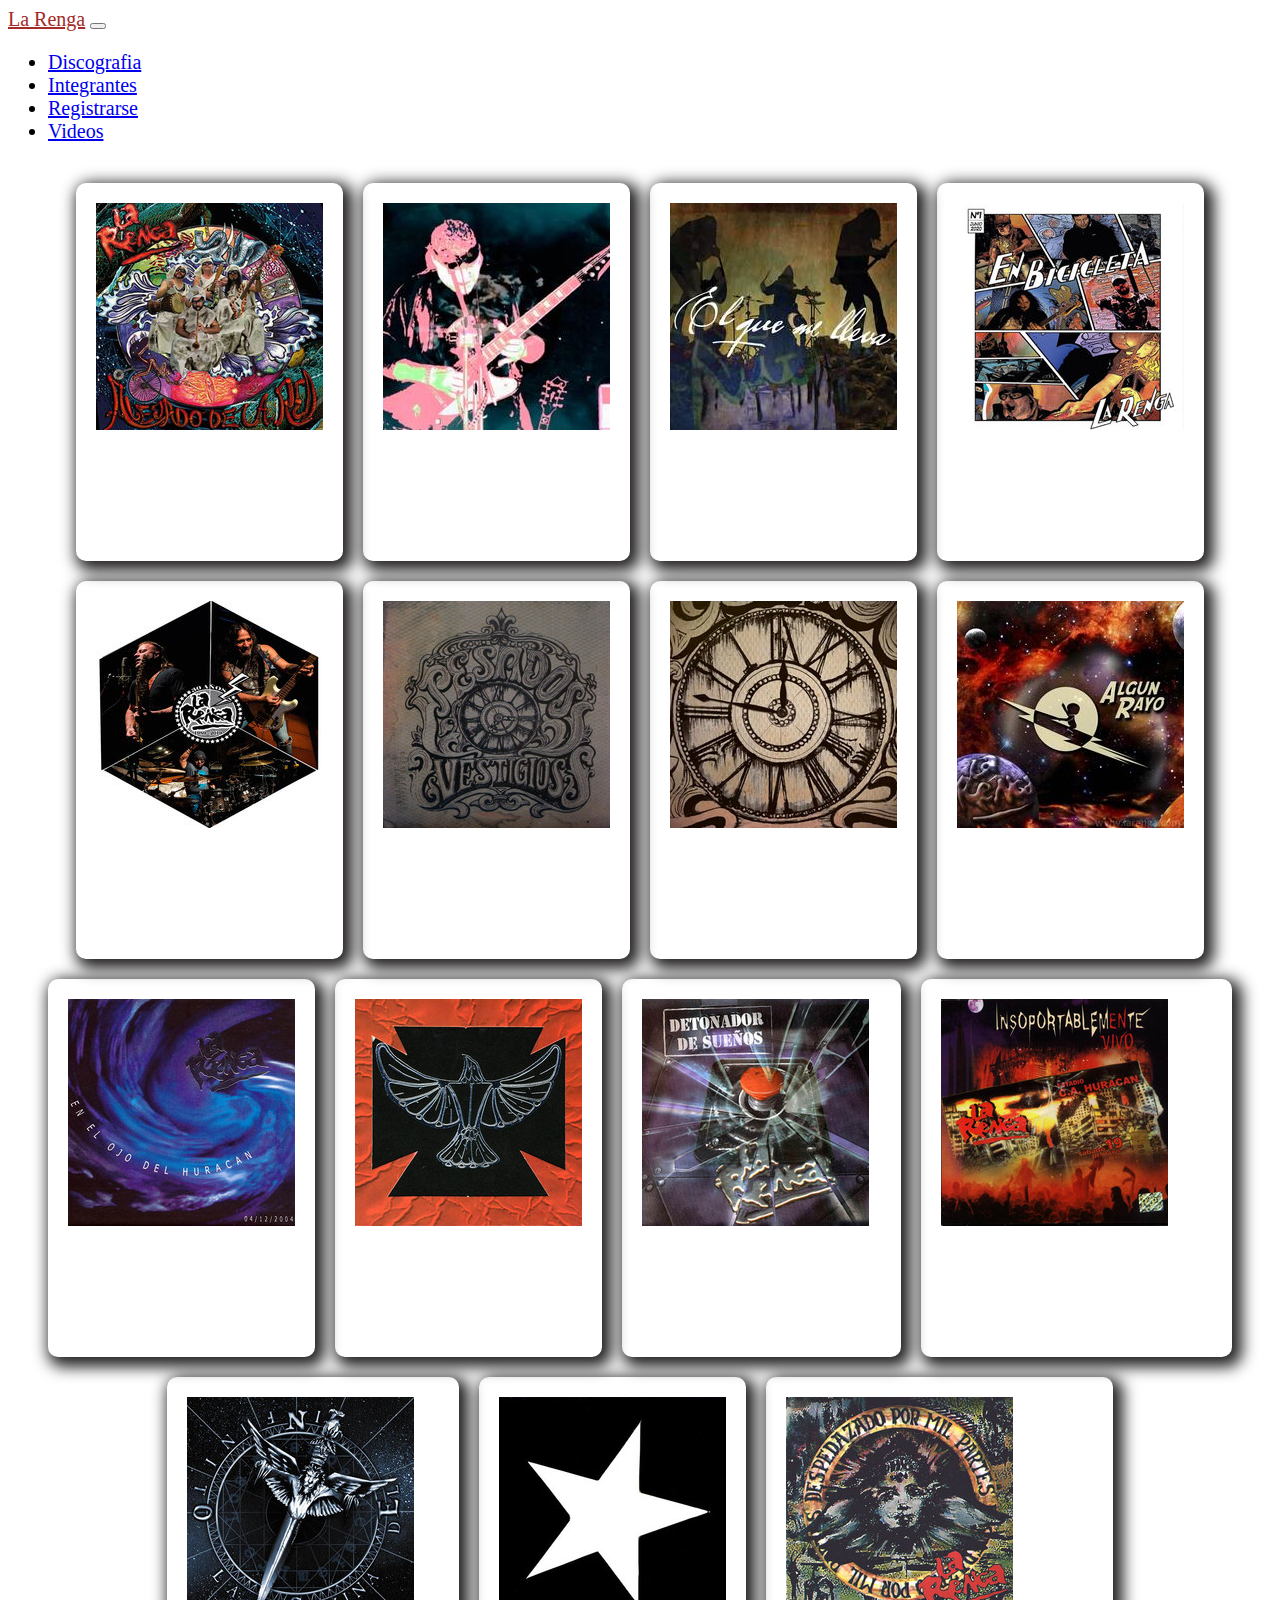
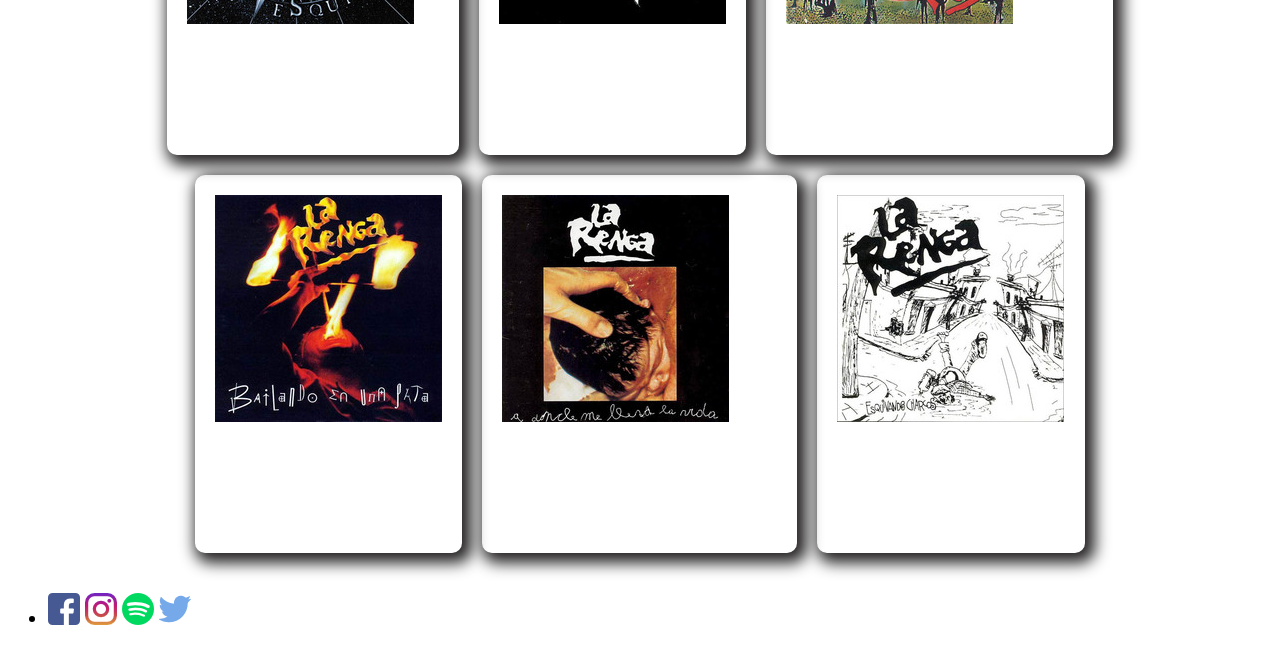
<file: discografia.html>
<!DOCTYPE html>
<html lang="en">
<head>
    <meta charset="UTF-8">
    <meta http-equiv="X-UA-Compatible" content="IE=edge">
    <meta name="viewport" content="width=device-width, initial-scale=1.0">
    <title>Discografia-La Renga</title>
    <meta name="description" content="La Renga discografia">
    <link href="https://cdn.jsdelivr.net/npm/bootstrap@5.1.3/dist/css/bootstrap.min.css" rel="stylesheet" integrity="sha384-1BmE4kWBq78iYhFldvKuhfTAU6auU8tT94WrHftjDbrCEXSU1oBoqyl2QvZ6jIW3" crossorigin="anonymous">
    <link rel="stylesheet" href="./css/style.css">
</head>
<body class="container-fluid bg-black">
    <header> 
      
        <nav class="navbar navbar-expand-lg navbar-dark bg-black">
            <div class="container-fluid">
              <a class="logo w-75 text-decoration-none" href="index.html">La Renga</a>
              <button class="navbar-toggler" type="button" data-bs-toggle="collapse" data-bs-target="#navbarSupportedContent" aria-controls="navbarSupportedContent" aria-expanded="false" aria-label="Toggle navigation">
                <span class="navbar-toggler-icon"></span>
              </button>
              <div class="collapse navbar-collapse" id="navbarSupportedContent">
                <ul class="navbar-nav me-auto mb-2 mb-lg-0">
                  <li class="nav-item">
                    <a class="nav-link hover" href="discografia.html">Discografia</a>
                  </li>
                  <li class="nav-item">
                    <a class="nav-link hover" href="integrantes.html">Integrantes</a>
                  </li>
                  <li class="nav-item">
                    <a class="nav-link hover" href="registrarse.html">Registrarse</a>
                  </li>
                  <li class="nav-item">
                    <a class="nav-link hover" href="videos.html">Videos</a>
                  </li>
                </ul>
              </div>
            </div>
          </nav>
    </header>
    
    <main>
        <section class="contenedorTarjetas">
            
            <div class="tarjeta">
                <img class="tarjeta__img" src="./Discografia/alejadodelared.jpg" alt="">
                <p class="tarjeta__titulo">2022</p>
                <p>ALEJADO DE LA RED</p>
            </div>
            <div class="tarjeta">
                <img class="tarjeta__img" src="./Discografia/buenaPipa.jpg" alt="">
                <p class="tarjeta__titulo">2021</p>
                <p>BUENA PIPA</p>
            </div>
            <div class="tarjeta">
                <img class="tarjeta__img" src="./Discografia/elquemelleva.jpg" alt="">
                <p class="tarjeta__titulo">2020</p>
                <p>EL QUE ME LLEVA</p>
            </div>
            <div class="tarjeta">
                <img class="tarjeta__img" src="./Discografia/bicicleta.jpg" alt="">
                <p class="tarjeta__titulo">2020</p>
                <P>EN BICICLETA</P>
            </div>
            <div class="tarjeta">
                <img class="tarjeta__img" src="./Discografia/larenga30años.jpg" alt="">
                <p class="tarjeta__titulo">2019</p>
                <P>LA RENGA 30 AÑOS</P>
            </div>
            <div class="tarjeta">
                <img class="tarjeta__img" src="./Discografia/pesadosvestigios.jpg" alt="">
                <p class="tarjeta__titulo">2014</p>
                <P>PESADOS VERSTIGIOS</P>
            </div>
            <div class="tarjeta">
                <img class="tarjeta__img" src="./Discografia/corazonfugitivo.jpg" alt="">
                <p class="tarjeta__titulo">2014</p>
                <P>CORAZON FUGISTIVO</P>
            </div>
            <div class="tarjeta">
                <img class="tarjeta__img" src="./Discografia/agunrayp.jpg" alt="">
                <p class="tarjeta__titulo">2010</p>
                <P>ALGUN RAYO</P>
            </div>
            <div class="tarjeta">
                <img class="tarjeta__img" src="./Discografia/larengahuracandvd.jpg" alt="">
                <p class="tarjeta__titulo">2006</p>
                <P>LA RENGA-HURACAN</P>
            </div>
            <div class="tarjeta">
                <img class="tarjeta__img" src="./Discografia/truenotierra.jpg" alt="">
                <p class="tarjeta__titulo">2006</p>
                <P>TRUENO TIERRA</P>
            </div>
            <div class="tarjeta">
                <img class="tarjeta__img" src="./Discografia/rengadetonador.jpg" alt="">
                <p class="tarjeta__titulo">2003</p>
                <P>DETONADOR DE SUEÑOS</P>
            </div>
            <div class="tarjeta">
                <img class="tarjeta__img" src="./Discografia/larengadvdinsoportable.jpg" alt="">
                <p class="tarjeta__titulo">2001</p>
                <P>INSOPORTABLEMENTE VIVO</P>
            </div>
            <div class="tarjeta">
                <img class="tarjeta__img" src="./Discografia/rengaesquina.jpg" alt="">
                <p class="tarjeta__titulo">2000</p>
                <P>LA ESQUINA DEL INFINITO</P>
            </div>
            <div class="tarjeta">
                <img class="tarjeta__img" src="./Discografia/rengalarenga.jpg" alt="">
                <p class="tarjeta__titulo">1998</p>
                <P>LA RENGA</P>
            </div>
            <div class="tarjeta">
                <img class="tarjeta__img" src="./Discografia/rengadespedazadoxmil.jpg" alt="">
                <p class="tarjeta__titulo">1996</p>
                <P>DESPEDAZADO POR MIL PARTES</P>
            </div>
            <div class="tarjeta">
                <img class="tarjeta__img" src="./Discografia/rengabailando.jpg" alt="">
                <p class="tarjeta__titulo">1995</p>
                <P>BAILADO EN UN PATA</P>
            </div>
            <div class="tarjeta">
                <img class="tarjeta__img" src="./Discografia/rengaadonde.jpg" alt="">
                <p class="tarjeta__titulo">1993</p>
                <P>A DONDE ME LLEVA LA VIDA</P>
            </div>
            <div class="tarjeta">
                <img class="tarjeta__img" src="./Discografia/rengaesquivando.jpg" alt="">
                <p class="tarjeta__titulo">1991</p>
                <P>ESQUIVANDO CHARCOS</P>
            </div>
        </section>
    </main>
    <footer>
        <div class="row mt-2">
          <ul>
            <li class="d-flex justify-content-center">
              <a class="m-3" href="https://www.facebook.com/larenga"><img src="./img/facebook.png" alt=""></i></a>
              <a class="m-3" href="https://www.instagram.com/larenga/?hl=es"><img src="./img/instagram (1).png" alt=""></a>
              <a class="m-3" href="https://open.spotify.com/artist/30fEdZPXgWfC4sNttcyB3C"><img src="./img/spotify.png" alt=""></a>
              <a class="m-3" href="https://twitter.com/larenga?ref_src=twsrc%5Egoogle%7Ctwcamp%5Eserp%7Ctwgr%5Eauthor"><img src="./img/twitter.png" alt=""></a>
              
            </li>
          </ul>
        </div>
    </footer>

<script src="https://cdn.jsdelivr.net/npm/bootstrap@5.1.3/dist/js/bootstrap.bundle.min.js" integrity="sha384-ka7Sk0Gln4gmtz2MlQnikT1wXgYsOg+OMhuP+IlRH9sENBO0LRn5q+8nbTov4+1p" crossorigin="anonymous"></script>
</body>
</html>
</file>
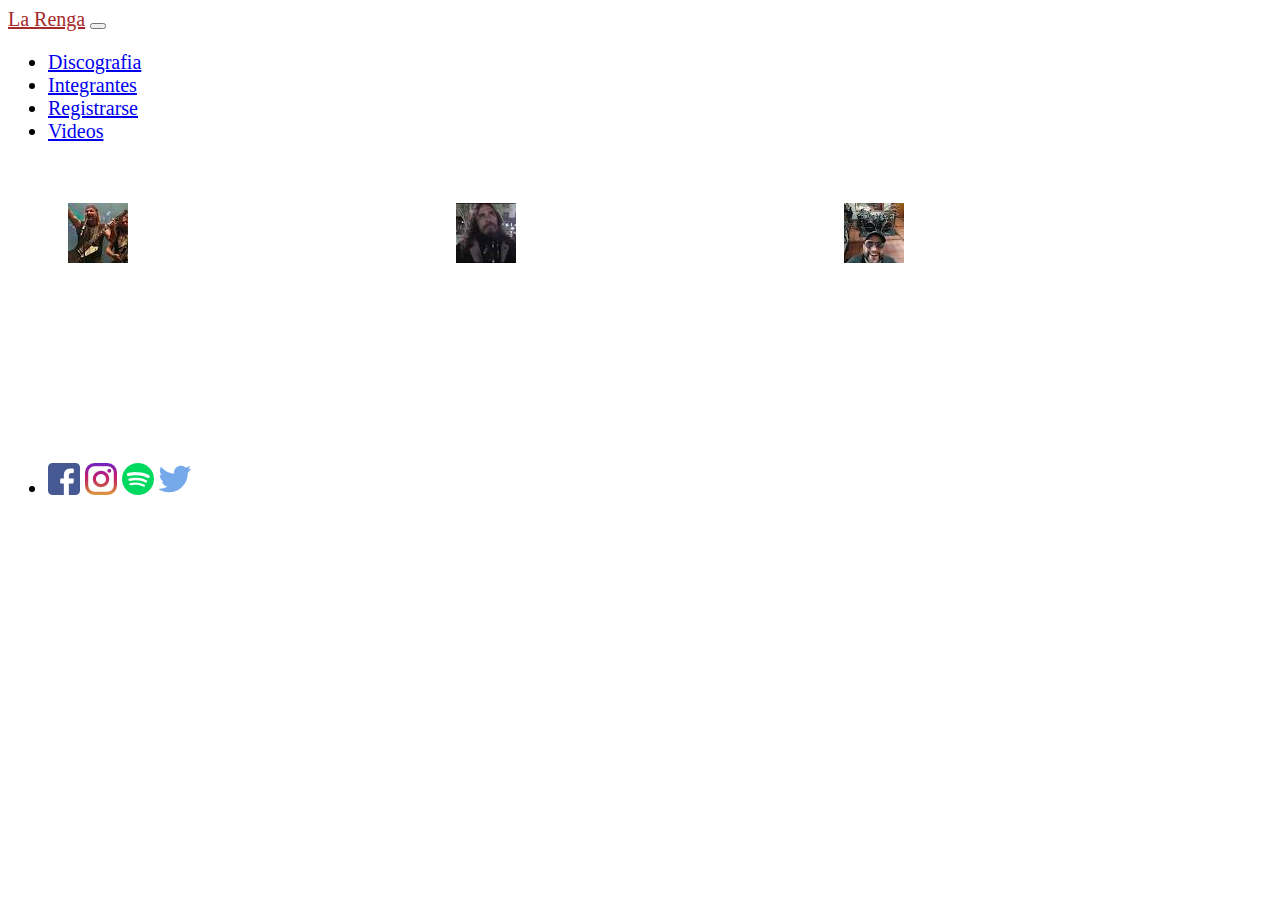
<file: integrantes.html>
<!DOCTYPE html>
<html lang="en">
<head>
    <meta charset="UTF-8">
    <meta http-equiv="X-UA-Compatible" content="IE=edge">
    <meta name="viewport" content="width=device-width, initial-scale=1.0">
    <title>Integrantes-La Renga</title>
    <meta name="description" content="La formación se completa con Gustavo Chizzo Nápoli (cantante principal, guitarra principal), Gabriel Tete Iglesias (bajo) y Jorge Tanque Iglesias (batería) integran el grupo desde sus inicios">
    <link href="https://cdn.jsdelivr.net/npm/bootstrap@5.1.3/dist/css/bootstrap.min.css" rel="stylesheet" integrity="sha384-1BmE4kWBq78iYhFldvKuhfTAU6auU8tT94WrHftjDbrCEXSU1oBoqyl2QvZ6jIW3" crossorigin="anonymous">
    <link rel="stylesheet" href="./css/style.css">
</head>
<body class="container-fluid bg-black">
  <header> 
    
      <nav class="navbar navbar-expand-lg navbar-dark bg-black">
          <div class="container-fluid">
            <a class="logo w-75 text-decoration-none" href="index.html">La Renga</a>
            <button class="navbar-toggler" type="button" data-bs-toggle="collapse" data-bs-target="#navbarSupportedContent" aria-controls="navbarSupportedContent" aria-expanded="false" aria-label="Toggle navigation">
              <span class="navbar-toggler-icon"></span>
            </button>
            <div class="collapse navbar-collapse" id="navbarSupportedContent">
              <ul class="navbar-nav me-auto mb-2 mb-lg-0">
                <li class="nav-item">
                  <a class="nav-link hover" href="discografia.html">Discografia</a>
                </li>
                <li class="nav-item">
                  <a class="nav-link hover" href="integrantes.html">Integrantes</a>
                </li>
                <li class="nav-item">
                  <a class="nav-link hover" href="registrarse.html">Registrarse</a>
                </li>
                <li class="nav-item">
                  <a class="nav-link hover" href="videos.html">Videos</a>
                </li>
              </ul>
            </div>
          </div>
        </nav>
  </header>  

    <article class="integrantes">
        
        <div class="integrante">
          <img src="./Discografia/chizo.jpg" alt=""> 
          <p>Gustavo "Chizzo" Nápoli(cantante)</p>
        </div>
        <div class="integrante">
          <img src="./Discografia/bajista.jpg" alt=""> 
          <p>Gabriel "Tete" Iglesias(bajo)</p>
        </div>
        <div class="integrante">
          <img src="./Discografia/baterista.jpg" alt="">
          <p>Jorge "Tanque" Iglesias(baterista)</p> 
        </div>
    </article>

    <footer>
      <div class="row mt-2">
        <ul>
          <li class="d-flex justify-content-center">
            <a class="m-3" href="https://www.facebook.com/larenga"><img src="./img/facebook.png" alt=""></i></a>
            <a class="m-3" href="https://www.instagram.com/larenga/?hl=es"><img src="./img/instagram (1).png" alt=""></a>
            <a class="m-3" href="https://open.spotify.com/artist/30fEdZPXgWfC4sNttcyB3C"><img src="./img/spotify.png" alt=""></a>
            <a class="m-3" href="https://twitter.com/larenga?ref_src=twsrc%5Egoogle%7Ctwcamp%5Eserp%7Ctwgr%5Eauthor"><img src="./img/twitter.png" alt=""></a>
            
          </li>
        </ul>
      </div>
  </footer>

<script src="https://cdn.jsdelivr.net/npm/bootstrap@5.1.3/dist/js/bootstrap.bundle.min.js" integrity="sha384-ka7Sk0Gln4gmtz2MlQnikT1wXgYsOg+OMhuP+IlRH9sENBO0LRn5q+8nbTov4+1p" crossorigin="anonymous"></script>
        

</body>

</html>
</file>
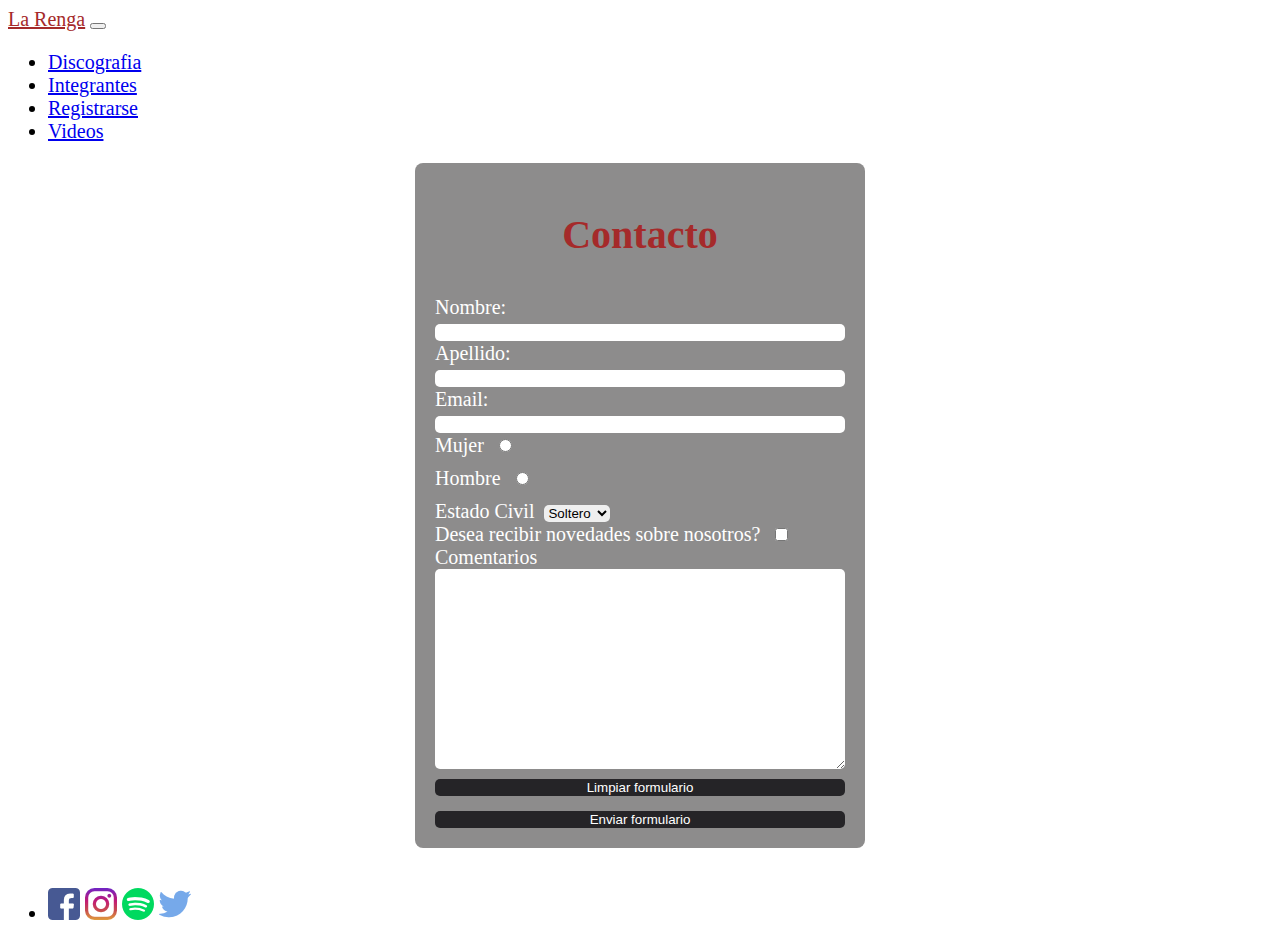
<file: registrarse.html>
<!DOCTYPE html>
<html lang="en">
<head>
    <meta charset="UTF-8">
    <meta http-equiv="X-UA-Compatible" content="IE=edge">
    <meta name="viewport" content="width=, initial-scale=1.0">
    <title>Registro-La Renga</title>
    <meta name="description" content="Registrate en la pagina y enterate de todas las novedades:discos, conciertos,noticias,etc">
    <link href="https://cdn.jsdelivr.net/npm/bootstrap@5.1.3/dist/css/bootstrap.min.css" rel="stylesheet" integrity="sha384-1BmE4kWBq78iYhFldvKuhfTAU6auU8tT94WrHftjDbrCEXSU1oBoqyl2QvZ6jIW3" crossorigin="anonymous">
    <link rel="stylesheet" href="./css/style.css">
</head>
<body class="container-fluid bg-black">
    <header> 

        <nav class="navbar navbar-expand-lg navbar-dark bg-black">
            <div class="container-fluid">
              <a class="logo w-75 text-decoration-none" href="index.html">La Renga</a>
              <button class="navbar-toggler" type="button" data-bs-toggle="collapse" data-bs-target="#navbarSupportedContent" aria-controls="navbarSupportedContent" aria-expanded="false" aria-label="Toggle navigation">
                <span class="navbar-toggler-icon"></span>
              </button>
              <div class="collapse navbar-collapse" id="navbarSupportedContent">
                <ul class="navbar-nav me-auto mb-2 mb-lg-0">
                  <li class="nav-item">
                    <a class="nav-link hover" href="discografia.html">Discografia</a>
                  </li>
                  <li class="nav-item">
                    <a class="nav-link hover" href="integrantes.html">Integrantes</a>
                  </li>
                  <li class="nav-item">
                    <a class="nav-link hover" href="registrarse.html">Registrarse</a>
                  </li>
                  <li class="nav-item">
                    <a class="nav-link hover" href="videos.html">Videos</a>
                  </li>
                </ul>
              </div>
            </div>
          </nav>
    </header>
    
      <form  action="">
        <h2>Contacto</h2>
          <div class="col-12">
            <label for="Nombre">Nombre:</label>
            <input type="text" name="Nombre">
          </div>
          <div class="col-12 ">  
            <label for="Apellido">Apellido:</label>
            <input type="text" name="Apellido">
          </div>
          <div class="col-12 ">
            <label for="Email">Email:</label>
            <input type="Email">
          </div>
          <div class="mujer col-12">
            <labelfor="mujer">Mujer</label>
            <input type="radio" name="sexo" id="mujer" value="mujer">
          </div>
          <div class="hombre col-12">
            <labelfor="hombre">Hombre</label>
            <input type="radio" name="sexo" id="hombre" value="hombre">
          </div>
          <div class="estadoCivil col-12">  
            <label for="Estado Civil">Estado Civil</label>
            <select name="Estado Civil">
                <option value="Soltero">Soltero</option>
                <option value="Casado">Casado</option>
            </select>
          </div>
          <div class="recibirInformacion col-12">
          <label for="informacion">Desea recibir novedades sobre nosotros?</label>
          <input type="checkbox" name="informacion" value="1">
          </div>
          <div class="col-12">
            <label for="opinion">Comentarios</label>
            <div>
            <textarea class="col-12 " name="opinion"></textarea>
            </div>
          </div>
          <div class="limpiarEnviar col-12">
            <label for="Limpiar formulario"></label>
            <input type="reset" value="Limpiar formulario">
            <label for="Enviar formulario"></label>
            <input type="submit" value="Enviar formulario">
          </div>
      </form>
    
      <footer>
        <div class="row mt-2">
          <ul>
            <li class="d-flex justify-content-center">
              <a class="m-3" href="https://www.facebook.com/larenga"><img src="./img/facebook.png" alt=""></i></a>
              <a class="m-3" href="https://www.instagram.com/larenga/?hl=es"><img src="./img/instagram (1).png" alt=""></a>
              <a class="m-3" href="https://open.spotify.com/artist/30fEdZPXgWfC4sNttcyB3C"><img src="./img/spotify.png" alt=""></a>
              <a class="m-3" href="https://twitter.com/larenga?ref_src=twsrc%5Egoogle%7Ctwcamp%5Eserp%7Ctwgr%5Eauthor"><img src="./img/twitter.png" alt=""></a>
              
            </li>
          </ul>
        </div>
    </footer>

<script src="https://cdn.jsdelivr.net/npm/bootstrap@5.1.3/dist/js/bootstrap.bundle.min.js" integrity="sha384-ka7Sk0Gln4gmtz2MlQnikT1wXgYsOg+OMhuP+IlRH9sENBO0LRn5q+8nbTov4+1p" crossorigin="anonymous"></script>
</body>
</html>
</file>
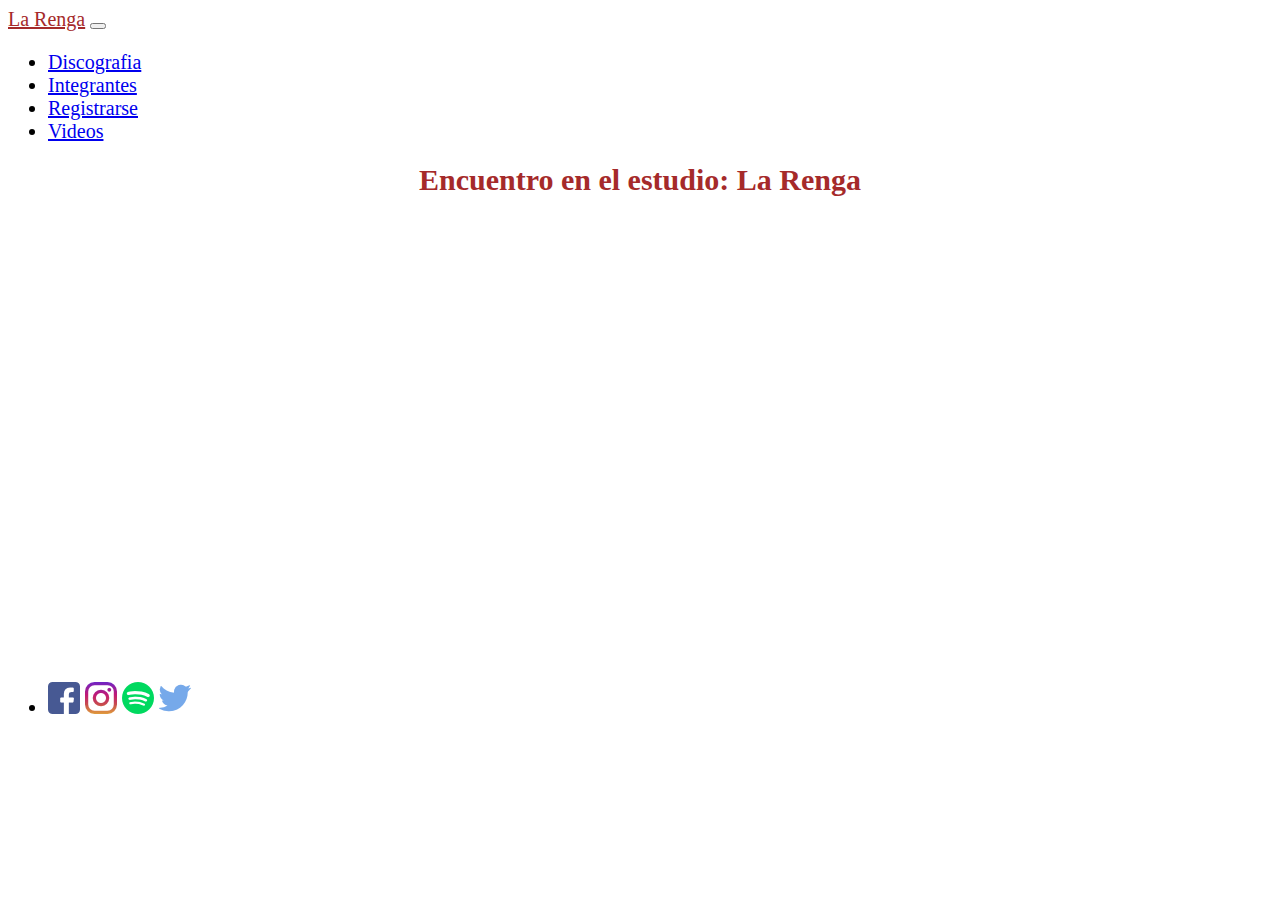
<file: videos.html>
<!DOCTYPE html>
<html lang="en">
<head>
    <meta charset="UTF-8">
    <meta http-equiv="X-UA-Compatible" content="IE=edge">
    <meta name="viewport" content="width=device-width, initial-scale=1.0">
    <title>Insoportablemente vivo-La Renga</title>
    <meta name="description" content="La Renga recital en vivo">
    <link href="https://cdn.jsdelivr.net/npm/bootstrap@5.1.3/dist/css/bootstrap.min.css" rel="stylesheet" integrity="sha384-1BmE4kWBq78iYhFldvKuhfTAU6auU8tT94WrHftjDbrCEXSU1oBoqyl2QvZ6jIW3" crossorigin="anonymous">
    <link rel="stylesheet" href="./css/style.css">
</head>
<body class="container-fluid bg-black">
    <header> 
      
        <nav class="navbar navbar-expand-lg navbar-dark bg-black">
            <div class="container-fluid">
              <a class="logo w-75 text-decoration-none" href="index.html">La Renga</a>
              <button class="navbar-toggler" type="button" data-bs-toggle="collapse" data-bs-target="#navbarSupportedContent" aria-controls="navbarSupportedContent" aria-expanded="false" aria-label="Toggle navigation">
                <span class="navbar-toggler-icon"></span>
              </button>
              <div class="collapse navbar-collapse" id="navbarSupportedContent">
                <ul class="navbar-nav me-auto mb-2 mb-lg-0">
                  <li class="nav-item">
                    <a class="nav-link hover" href="discografia.html">Discografia</a>
                  </li>
                  <li class="nav-item">
                    <a class="nav-link hover" href="integrantes.html">Integrantes</a>
                  </li>
                  <li class="nav-item">
                    <a class="nav-link hover" href="registrarse.html">Registrarse</a>
                  </li>
                  <li class="nav-item">
                    <a class="nav-link hover" href="videos.html">Videos</a>
                  </li>
                </ul>
              </div>
            </div>
          </nav>
    </header>

    <main>
        <h2 class="titulo-video">Encuentro en el estudio: La Renga</h2>
        <div class="cont-video">
            <iframe width="560" height="315" src="https://www.youtube.com/embed/MvMS45FiQOs" title="YouTube video player" frameborder="0" allow="accelerometer; autoplay; clipboard-write; encrypted-media; gyroscope; picture-in-picture" allowfullscreen></iframe>
        </div>
    </main>
    <footer>
      <div class="row mt-2">
        <ul>
          <li class="d-flex justify-content-center">
            <a class="m-3" href="https://www.facebook.com/larenga"><img src="./img/facebook.png" alt=""></i></a>
            <a class="m-3" href="https://www.instagram.com/larenga/?hl=es"><img src="./img/instagram (1).png" alt=""></a>
            <a class="m-3" href="https://open.spotify.com/artist/30fEdZPXgWfC4sNttcyB3C"><img src="./img/spotify.png" alt=""></a>
            <a class="m-3" href="https://twitter.com/larenga?ref_src=twsrc%5Egoogle%7Ctwcamp%5Eserp%7Ctwgr%5Eauthor"><img src="./img/twitter.png" alt=""></a>
            
          </li>
        </ul>
      </div>
  </footer>

<script src="https://cdn.jsdelivr.net/npm/bootstrap@5.1.3/dist/js/bootstrap.bundle.min.js" integrity="sha384-ka7Sk0Gln4gmtz2MlQnikT1wXgYsOg+OMhuP+IlRH9sENBO0LRn5q+8nbTov4+1p" crossorigin="anonymous"></script>
</body>
</html>
</file>
<file: css/style.css>
body {
  font-size: 20px;
}

.logo {
  color: brown;
  -webkit-transition: all 500ms;
  transition: all 500ms;
}

.logo:hover {
  color: rgba(211, 53, 53, 0.911);
}

h2 {
  color: brown;
}

.contenedorTarjetas {
  display: -webkit-box;
  display: -ms-flexbox;
  display: flex;
  -ms-flex-wrap: wrap;
      flex-wrap: wrap;
  -webkit-box-pack: center;
      -ms-flex-pack: center;
          justify-content: center;
  padding: 10px 15px;
}

.contenedorTarjetas .tarjeta {
  color: #fff;
  margin: 10px;
  padding: 20px;
  border-radius: 10px;
  -webkit-box-shadow: 5px 5px 15px 5px #242222;
          box-shadow: 5px 5px 15px 5px #242222;
  -webkit-transition: all 500ms;
  transition: all 500ms;
}

.contenedorTarjetas .tarjeta:hover {
  -webkit-transform: scale(1.1);
          transform: scale(1.1);
}

.integrantes {
  color: #fff;
  font-size: 25px;
  display: -webkit-box;
  display: -ms-flexbox;
  display: flex;
  -webkit-box-orient: vertical;
  -webkit-box-direction: normal;
      -ms-flex-direction: column;
          flex-direction: column;
  -webkit-box-align: center;
      -ms-flex-align: center;
          align-items: center;
  margin: 50px;
}

.integrantes .integrante {
  width: 400px;
  height: 200px;
  margin: 10px;
}

@media (min-width: 768px) {
  .integrantes {
    display: -webkit-box;
    display: -ms-flexbox;
    display: flex;
    -webkit-box-orient: horizontal;
    -webkit-box-direction: normal;
        -ms-flex-direction: row;
            flex-direction: row;
  }
}

form {
  width: 450px;
  margin: auto;
  color: white;
  background-color: rgba(94, 92, 92, 0.705);
  padding: 10px 20px;
  -webkit-box-sizing: border-box;
          box-sizing: border-box;
  margin-top: 20px;
  margin-bottom: 40px;
  border-radius: 8px;
}

form h2 {
  text-align: center;
  padding: 5px;
  font-size: 40px;
}

form input, form textarea {
  width: 100%;
  -webkit-box-sizing: border-box;
          box-sizing: border-box;
  border: 0;
  border-radius: 5px;
}

form textarea {
  min-height: 200px;
  max-height: 300px;
}

form .estadoCivil select {
  border: 0;
  border-radius: 5px;
  margin-left: 5px;
}

form .mujer, form .hombre {
  display: -webkit-box;
  display: -ms-flexbox;
  display: flex;
  margin-bottom: 10px;
}

form .mujer input, form .hombre input {
  width: auto;
  margin-left: 10px;
}

form .recibirInformacion input {
  width: auto;
  margin-left: 10px;
}

form .limpiarEnviar input {
  background-color: #252427;
  color: white;
  border: 0;
  border-radius: 5px;
  margin-bottom: 10px;
}

form .limpiarEnviar input:hover {
  color: brown;
}

@media (max-width: 480px) {
  form {
    width: 100%;
  }
}

.titulo-video {
  color: brown;
  display: -webkit-box;
  display: -ms-flexbox;
  display: flex;
  -ms-flex-wrap: wrap;
      flex-wrap: wrap;
  -webkit-box-pack: center;
      -ms-flex-pack: center;
          justify-content: center;
  margin: auto;
}

.cont-video {
  display: -webkit-box;
  display: -ms-flexbox;
  display: flex;
  -ms-flex-wrap: wrap;
      flex-wrap: wrap;
  -webkit-box-pack: center;
      -ms-flex-pack: center;
          justify-content: center;
  margin: 20px;
  margin-bottom: 150px;
}
/*# sourceMappingURL=style.css.map */
</file>
